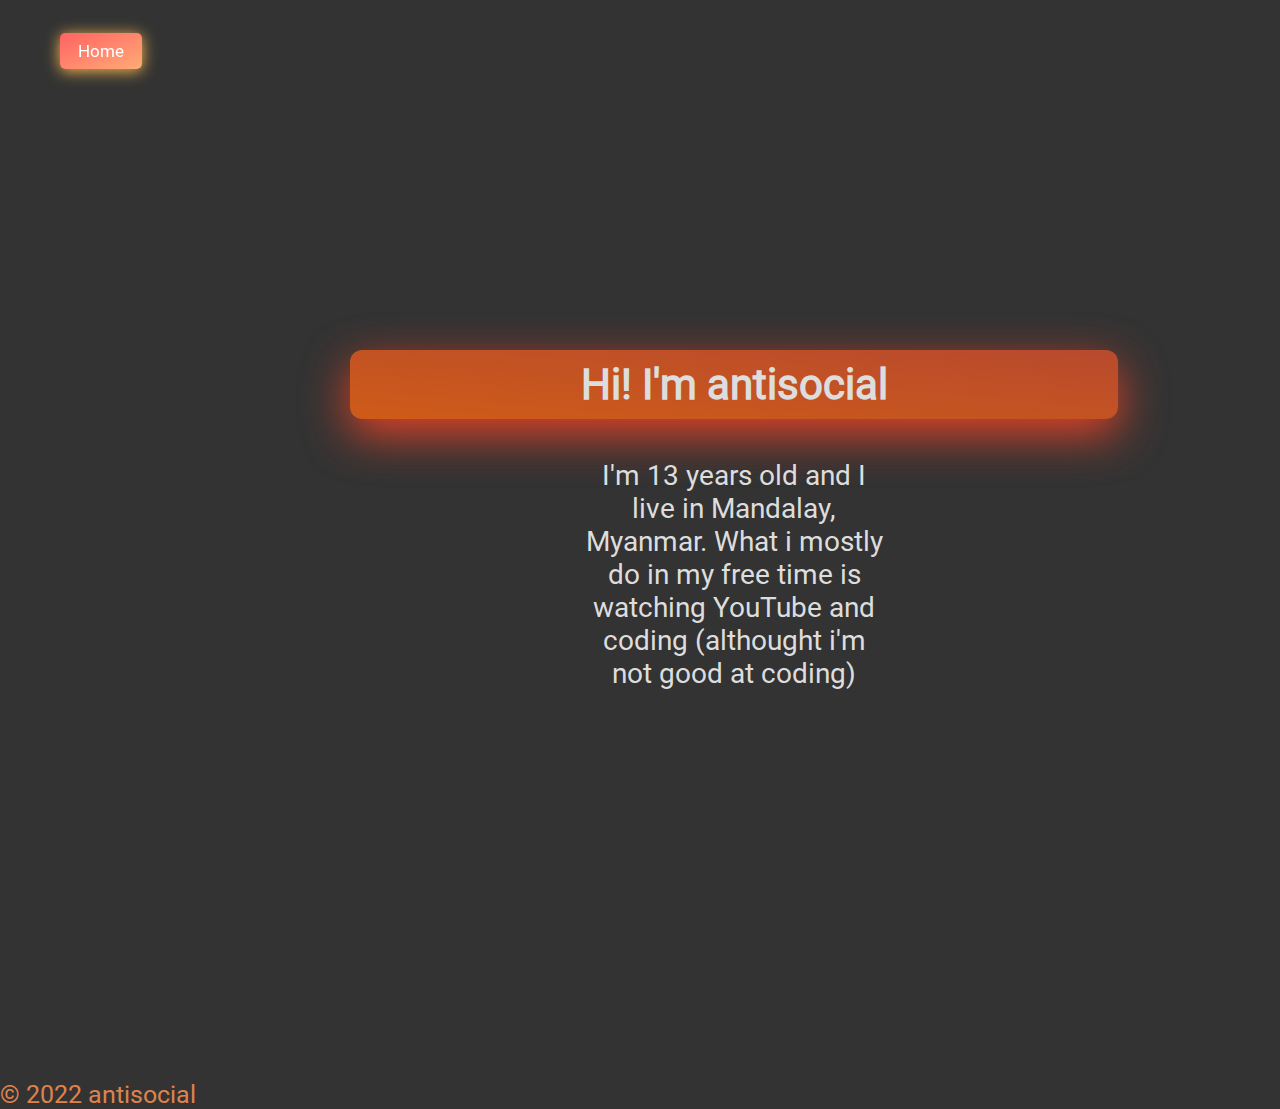
<file: index.html>
<!DOCTYPE html>
<html lang="en">
<head>
    <meta charset="UTF-8">
    <meta http-equiv="X-UA-Compatible" content="IE=edge">
    <meta name="viewport" content="width=device-width, initial-scale=1.0">
    <title>Antisocial's Website</title>
    <link rel="stylesheet" href="./css/home.css">
</head>
<body>
  <div id="nav" class="topnav">
    <a class="active" href="#">Home</a>
  </div>
<div class="tn2">
    <div id="topnav2" class="topnav2">
    <a href="#" id="actibe" class="active2">Home</a>
    </div>
  </div>
</div>
  <div class="center">
    <span class="t1">Hi! I'm antisocial</span>
    <p class="intro">I'm 13 years old and I live in Mandalay, Myanmar. What i mostly do in my free time is watching YouTube and 
      coding (althought i'm not good at coding)</p>
  </div>

  <footer class="footer">© 2022 antisocial</footer>
</body>
</html>
</file>
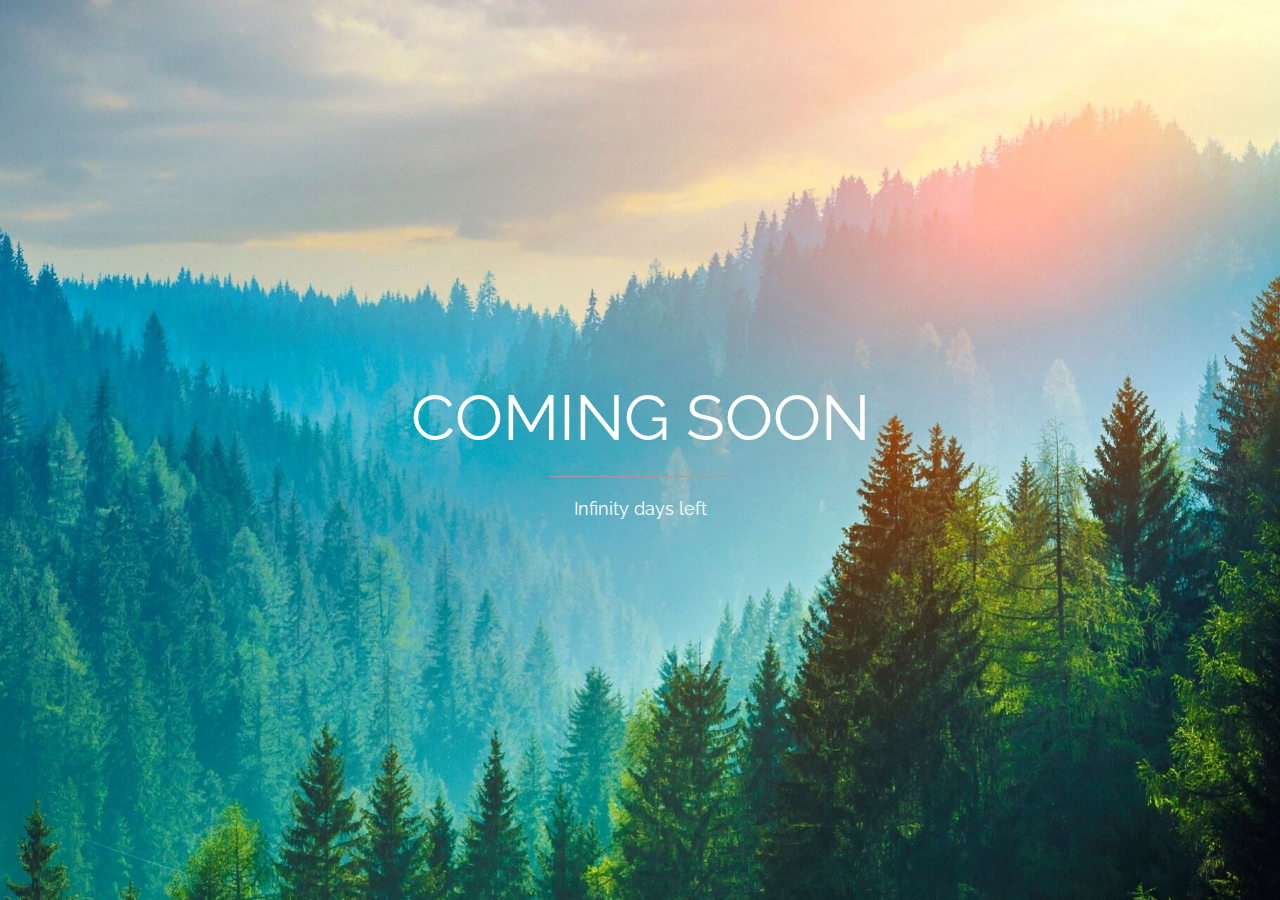
<file: commingsoon.html>
<!DOCTYPE html>
<html>
<head>
<title>Comming Soon</title>
<meta charset="UTF-8">
<meta name="viewport" content="width=device-width, initial-scale=1">
<link rel="stylesheet" href="https://www.w3schools.com/w3css/4/w3.css">
<link rel="stylesheet" href="https://fonts.googleapis.com/css?family=Raleway">
<style>
body,h1 {font-family: "Raleway", sans-serif}
body, html {height: 100%}
.bgimg {
  background-image: url('./images/final-cover-forest.jpg');
  min-height: 100%;
  background-position: center;
  background-size: cover;
}
</style>
</head>
<body>

<div class="bgimg w3-display-container w3-animate-opacity w3-text-white">
  <div class="w3-display-middle">
    <h1 class="w3-jumbo w3-animate-top">COMING SOON</h1>
    <hr class="w3-border-grey" style="margin:auto;width:40%">
    <p class="w3-large w3-center">Infinity days left</p>
  </div>
</div>

</body>
</html>
</file>
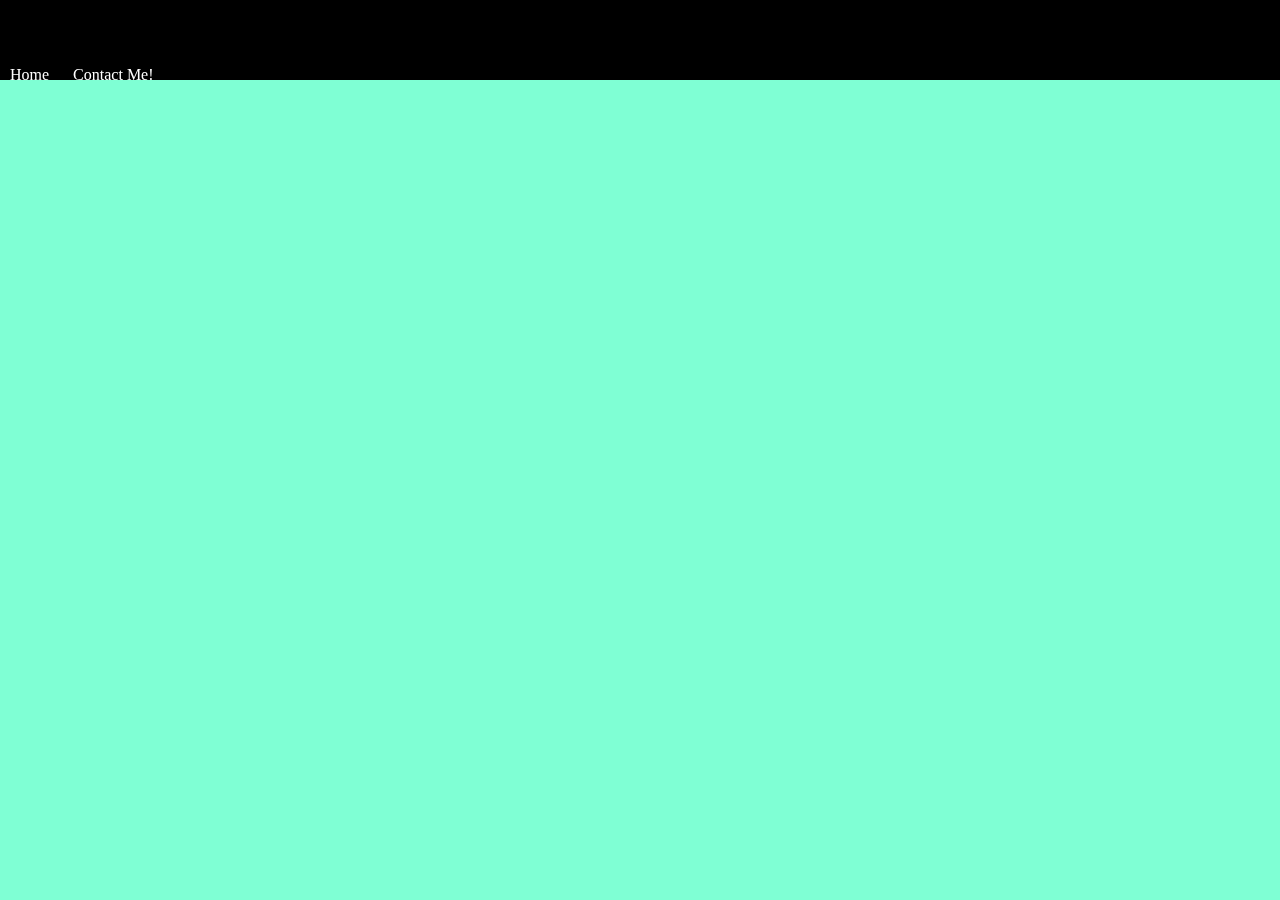
<file: contact.html>
<!DOCTYPE html>
<html lang="en">
<head>
    <meta charset="UTF-8">
    <meta http-equiv="X-UA-Compatible" content="IE=edge">
    <meta name="viewport" content="width=device-width, initial-scale=1.0">
    <link rel="stylesheet" href="./css/contact.css">
    <title>Contact Me</title>
</head>
<body>
    <div class="nav">
        <div class="container">
          <ul>
            <li><a href="index.html" class="Home">Home</a></li>
            <li><a href="contact.html" class="Contact">Contact Me!</a></li>
            <li><a href="socials.html" class="Social"></a></li>
          </ul>
        </div>
      </div>
</body>
</html>
</file>
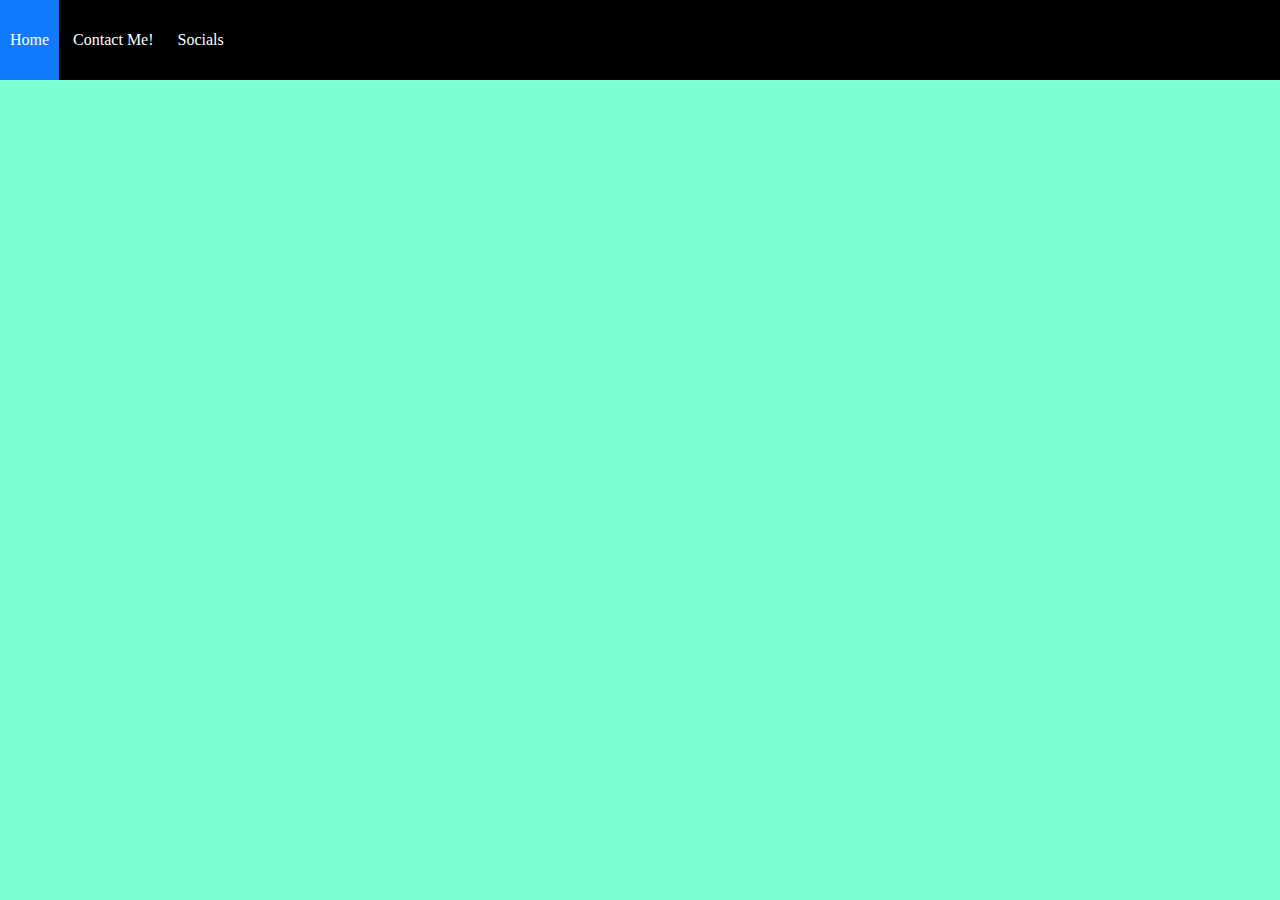
<file: socials.html>
<!DOCTYPE html>
<html lang="en">
<head>
    <meta charset="UTF-8">
    <meta http-equiv="X-UA-Compatible" content="IE=edge">
    <meta name="viewport" content="width=device-width, initial-scale=1.0">
    <link rel="stylesheet" href="./css/socials.css">
    <title>Socials</title>
</head>
<body>
    <div class="nav">
        <div class="container">
          <ul>
            <li><a href="#" class="Home">Home</a></li>
            <li><a href="contact.html" class="Contact">Contact Me!</a></li>
            <li><a href="socials.html" class="Socials">Socials</a></li>
          </ul>
        </div>
      </div>
</body>
</html>
</file>
<file: css/home.css>
@font-face {
  font-family: 'Roboto';
  src: url(../fonts/Roboto-Regular.ttf) format('truetype');
}

* {
  font-family: Roboto;
  src: url(../fonts/Roboto-Regular.ttf) format('truetype');
  scroll-behavior: smooth;
}


body {
    margin: auto;
    background-color: rgb(51, 51, 51);
}

head {
    background-color: cadetblue;
}

.buttonslash {
    background-color: blueviolet;
    margin: 100px;
    font-family: Quintessential;
    font-size: x-large;
}

.nav { 
    background: #000;
    height: 80px; 

    width: 100%;
    position: fixed;
    top: 0;
    text-decoration-color: #117bff;
  }

  .nav ul {
    height: 80px;
    list-style: none;
    margin: 0 auto; 
    padding: 0;
  }
  
  .nav ul li {
    color: #fff;
    display: inline-block; 
    height: 80px;
    line-height: 80px; 
    list-style: none;
    padding: 0 10px;
    transition: background .5s; 
  }
  
  .btn:hover, .nav ul li:hover {
    background: #FF9F45;
    cursor: pointer; 
    transition: background .5s;  
  }


.Home {
  color: #fff;
  text-decoration: none;
} 

.Contact {
  color: #fff;
  text-decoration: none;
}

.Socials {
  color: #fff;
  text-decoration: none;
}

div.a {
  text-align: center;
}

h1 {
  text-align: center;
}

.center {
  margin: auto;
  width: 60%;
  padding: 350px;
}

@keyframes navload {
  0% {transform: translateY(-100%);}
  100% {transform: translateY(0%);}
}

.t1 {
  color: #ddd;
  font-size: 42px;
  font-weight: bold;
  background-image: linear-gradient(to bottom left, rgba(202, 77, 45, 0.884) ,rgb(207, 91, 24));
  border-radius: 12px;
  padding: 10px 55px;
  box-shadow: 0px 15px 45px rgb(228, 67, 39);
  transition: all;
  transition-duration: 0.2s;
  transition-timing-function: ease-in-out;
  animation: pos;
  animation-duration: 0.3s;
  animation-delay: 0.24s;
  animation-fill-mode: forwards;
  display: flex;
  justify-content: center;
}

.t1:hover {
  padding: 15px 60px;
  font-size: 50px;
  transition: all;
  transition-duration: 0.2s;
  transition-timing-function: ease-in-out;
}

.intro {
  color: #ddd;
  font-size: 28px;
  text-align: center;
  margin: 40px 30%;
  transition: all;
  transition-duration: 0.2s;
  transition-timing-function: ease-in-out;
  animation: pos;
  animation-duration: 0.3s;
  animation-delay: 0.28s;
  animation-fill-mode: forwards;
  height: min-content;
}

::-webkit-scrollbar {
  width: 10px;
}

::-webkit-scrollbar-track {
  background-color: #e48954;

}

::-webkit-scrollbar-thumb {
  background-image: linear-gradient(to bottom, rgba(196, 91, 60, 0.884) ,rgb(209, 98, 54));
  border-radius: 10px;
  border: 3px solid #FC4F4F;
  -webkit-transition: border 0.2s ease;
}

::-webkit-scrollbar-thumb:hover {
  background: #FDAF75;
  border-radius: 10px;
  border: 0.5px solid #2f2548;
}

.active2 {
  display: none;
}

.topnav2 a {
  display: none;
}

.text {
  color: #f2f2f2;
}

.topnav {
  background-color: rgba(47, 37, 72, 0);
  position: fixed;
  width: 100%;
  top: 0;
  left: 0;
  padding: 33px 50px;
  backdrop-filter: blur(0px);
  animation: navload;
  animation-duration: 0.4s;
  z-index: 2;
}

.topnav a {
  float: left;
  color: #f2f2f2;
  text-align: center;
  padding: 8px 18px;
  text-decoration: none;
  font-size: 17px;
  margin: 0px 10px;
  border-radius: 20px;
  transition: all;
  transition-duration: 0.2s;
  transition-timing-function: ease-in-out;
}

.topnav a:hover {
  background-color: #ddd;
  color: black;
  border-radius: 5px;
  transition: all;
  transition-duration: 0.2s;
  transition-timing-function: ease-in-out;
}

.topnav a.active {
  background-image: linear-gradient(to bottom right, #FF6363 ,#FFAB76);
  color: white;
  border-radius: 5px;
  box-shadow: 0px 2px 15px #FABB51;
  transition: all;
  transition-duration: 0.2s;
  transition-timing-function: ease-in-out;
}

.footer {
  font-size: 25px;
  color: #DE834D;
}

@keyframes navload {
  0% {transform: translateY(-100%);}
  100% {transform: translateY(0%);}
}
</file>
<file: css/contact.css>
body {
    background-color: aquamarine;
    margin: auto;
}

.nav { 
    background: #000;
    height: 80px; 
    width: 100%;
    position: fixed;
    top: 0;
  }

  .nav ul {
    height: 80px;
    list-style: none;
    margin: 0 auto; 
    padding: 0;
  }
  
  .nav ul li {
    color: #fff;
    display: inline-block; 
    height: 80px;
    line-height: 80px; 
    list-style: none;
    padding: 0 10px;
    transition: background .5s; 
  }
  
  .btn:hover, .nav ul li:hover {
    background: #117bff;
    cursor: pointer; 
    transition: background .5s;  
  }

  .buttonslash:hover {
    background-color: #117bff;
    cursor: pointer;
    transition: background .5s;
    animation: reverse;
  }

.Home {
  color: #fff;
  text-decoration: none;
} 

.Contact {
  color: #fff;
  text-decoration: none;
}

.Socials {
  color: #fff;
  text-decoration: none;
}
</file>
<file: css/socials.css>
body {
    background-color: aquamarine;
    margin: auto;
}

.nav { 
    background: #000;
    height: 80px; 
    width: 100%;
    position: fixed;
    top: 0;
  }

  .nav ul {
    height: 80px;
    list-style: none;
    margin: 0 auto; 
    padding: 0;
  }
  
  .nav ul li {
    color: #fff;
    display: inline-block; 
    height: 80px;
    line-height: 80px; 
    list-style: none;
    padding: 0 10px;
    transition: background .5s; 
  }
  
  .btn:hover, .nav ul li:hover {
    background: #117bff;
    cursor: pointer; 
    transition: background .5s;  
  }

  .buttonslash:hover {
    background-color: #117bff;
    cursor: pointer;
    transition: background .5s;
    animation: reverse;
  }

.Home {
  color: #fff;
  text-decoration: none;
} 

.Contact {
  color: #fff;
  text-decoration: none;
}

.Socials {
    color: #fff;
    text-decoration: none;
  }
</file>
